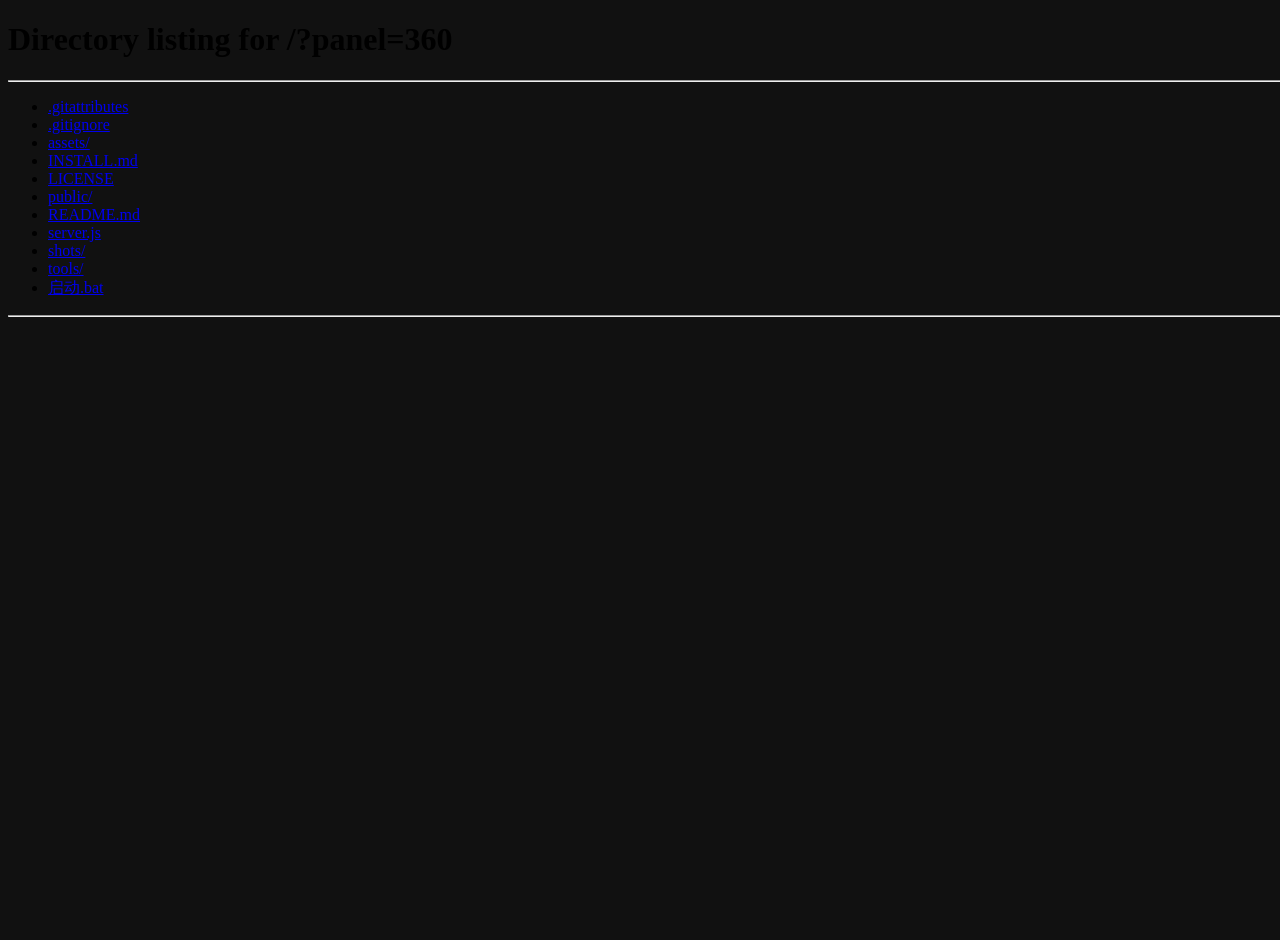
<file: tools/probe.html>
<!DOCTYPE html>
<html lang="zh-CN">
<head>
<meta charset="UTF-8">
<title>probe</title>
<style>
  html,body{margin:0;padding:0;background:#111;overflow:hidden;color:#ddd;font:12px/1.5 Consolas,monospace}
  iframe{width:1560px;height:940px;border:0;display:block}
  #res{position:fixed;left:-9999px;top:0}
</style>
</head>
<body>
<iframe id="f"></iframe>
<pre id="res">PENDING</pre>
<script>
/* 临时探针：在真实页面里模拟"改代码 → 点按钮"，用来
   ① 给需要交互才出现的面板截图；② 用 --dump-dom 把 DOM 度量结果读回来做自动断言。
   用法：?s=compile | diff | ai | aisetup | checks   &p=面板高度
   校验脚本见 tools/verify-ui.js；交稿前会删掉本文件。 */
const QS = new URLSearchParams(location.search);
const S = QS.get('s') || 'diff';
const P = QS.get('p') || '360';

const WRONG = `#include <stdio.h>

int main(void) {
    int a = 10, b = 20;
    printf("C-Learn\\n");
    printf("sum = %d\\n", a + b);
    printf("avg = %.1f\\n", (a + b) / 2.0);   // 小数位数写错了：题目要两位
    return 0;
}`;
const BROKEN = `#include <stdio.h>

int main(void) {
    int a = 10
    double avg = (a + 20) / 2.0;
    printf("avg = %.2f\\n", avg)
    return 0;
}`;

const f = document.getElementById('f');
const out = document.getElementById('res');
let url = '/?panel=' + P + '#ex-hello';
if (S.indexOf('judge') === 0) url = '/?panel=' + P + '#ex-io-sum';
if (S === 'ai' || S === 'aisetup') {
  localStorage.setItem('cls.ai.v1', JSON.stringify({
    provider: 'deepseek', baseURL: 'https://api.deepseek.com/v1',
    apiKey: S === 'ai' ? 'sk-demo-key-1234567890' : '', model: 'deepseek-chat', enabled: true
  }));
}
if (S === 'lesson') url = '/#' + (QS.get('id') || 'c-pointer');
f.src = url;

const wait = (ms) => new Promise(r => setTimeout(r, ms));

function box(el) {
  if (!el) return null;
  const r = el.getBoundingClientRect();
  return { w: Math.round(r.width), h: Math.round(r.height), x: Math.round(r.x), y: Math.round(r.y) };
}

async function run() {
  const d = f.contentDocument, w = f.contentWindow;
  await wait(700);

  if (S === 'lesson') {
    const sc = Number(QS.get('scroll') || 0);
    if (sc) d.getElementById('lessonBody').scrollTop = sc;
    await wait(200);
    out.textContent = 'RESULT=' + JSON.stringify({
      defcard: !!d.querySelector('.defcard'),
      defcardH: box(d.querySelector('.defcard')),
      tocItems: d.querySelectorAll('.toc-i').length,
      h2Numbered: d.querySelectorAll('.prose h2 .sec-n').length,
      firstH2: (d.querySelector('.prose h2') || {}).textContent,
      bodyFs: getComputedStyle(d.querySelector('.prose p')).fontSize,
      titleFs: getComputedStyle(d.querySelector('.lesson-title')).fontSize,
      plainFs: getComputedStyle(d.querySelector('.defcard-plain')).fontSize,
      panelScrollW: d.getElementById('lessonBody').scrollWidth,
      panelClientW: d.getElementById('lessonBody').clientWidth,
      overflowX: d.getElementById('lessonBody').scrollWidth - d.getElementById('lessonBody').clientWidth,
      tableWraps: d.querySelectorAll('.table-wrap').length,
      tableBox: box(d.querySelector('.table-wrap'))
    });
    return;
  }

  if (S === 'aisetup' || S === 'ai') {
    d.querySelector('.ptab[data-ptab="ai"]').click();
    await wait(300);
    out.textContent = 'RESULT=' + JSON.stringify({
      setupShown: !!d.querySelector('.ai-setup'),
      idleShown: !!d.querySelector('.ai-idle'),
      aiBadge: d.getElementById('aiBadge').textContent,
      settingsStatus: d.getElementById('aiStatus').textContent
    });
    return;
  }

  /* 环境自检页 */
  if (S === 'env') {
    d.querySelector('.act-btn[data-view="env"]').click();
    await wait(2500);                    // 里面有一次真编译，等它跑完
    out.textContent = 'RESULT=' + JSON.stringify({
      rows: d.querySelectorAll('.env-row').length,
      okRows: d.querySelectorAll('.env-row.ok').length,
      badRows: d.querySelectorAll('.env-row.bad').length,
      sum: (d.querySelector('.env-sum') || {}).textContent || '',
      fixCodes: d.querySelectorAll('.env-fix code').length
    });
    return;
  }

  /* 学习路线（进度页） */
  if (S === 'path') {
    d.querySelector('.act-btn[data-view="progress"]').click();
    await wait(300);
    out.textContent = 'RESULT=' + JSON.stringify({
      stages: d.querySelectorAll('.path-stage').length,
      nextText: (d.querySelector('.path-next') || {}).textContent || '',
      chapterBars: d.querySelectorAll('.pg-row').length,
      pathHead: (d.querySelector('.path-head') || {}).textContent || ''
    });
    return;
  }

  /* 草稿历史：改两次代码各跑一次，再打开历史 */
  if (S === 'history') {
    const ta0 = d.getElementById('codeInput');
    ta0.value = WRONG;
    ta0.dispatchEvent(new w.Event('input'));
    await wait(200);
    d.getElementById('btnCompile').click();
    await wait(1600);
    ta0.value = WRONG + '\n// 第二版';
    ta0.dispatchEvent(new w.Event('input'));
    await wait(200);
    d.getElementById('btnCompile').click();
    await wait(1600);
    d.getElementById('btnHistory').click();
    await wait(300);
    out.textContent = 'RESULT=' + JSON.stringify({
      rows: d.querySelectorAll('.hist-row').length,
      firstTime: (d.querySelector('.hist-t') || {}).textContent || '',
      modalShown: !d.getElementById('modalMask').classList.contains('hidden')
    });
    return;
  }

  /* 搜索里的问 AI 入口 */
  if (S === 'searchai') {
    d.querySelector('.act-btn[data-view="search"]').click();
    await wait(200);
    const si = d.getElementById('searchInput');
    si.value = '为什么我的链表打印不出来';
    si.dispatchEvent(new w.Event('input'));
    await wait(800);
    out.textContent = 'RESULT=' + JSON.stringify({
      hasAiBlock: !!d.querySelector('.sr-ai'),
      askLabel: (d.getElementById('srAskAi') || {}).textContent || '',
      results: d.querySelectorAll('.sr-item').length
    });
    return;
  }

  /* 多用例判题：故意只算对第一组 */
  if (S === 'judge' || S === 'judgepass') {
    const ta1 = d.getElementById('codeInput');
    ta1.value = (S === 'judgepass') ? [
      '#include <stdio.h>',
      'int main(void) {',
      '    int a, b;',
      '    if (scanf("%d %d", &a, &b) != 2) return 1;',
      '    printf("a+b = %d\\n", a + b);',
      '    printf("a-b = %d\\n", a - b);',
      '    printf("a*b = %d\\n", a * b);',
      '    printf("a/b = %d\\n", a / b);',
      '    return 0;',
      '}'
    ].join('\n') : [
      '#include <stdio.h>',
      'int main(void) {',
      '    // 只照着题目示例写死，换一组数据就露馅',
      '    printf("a+b = 22\\n");',
      '    printf("a-b = 12\\n");',
      '    printf("a*b = 85\\n");',
      '    printf("a/b = 3\\n");',
      '    return 0;',
      '}'
    ].join('\n');
    ta1.dispatchEvent(new w.Event('input'));
    await wait(250);
    d.getElementById('btnCheck').click();
    await wait(3500);
    out.textContent = 'RESULT=' + JSON.stringify({
      chips: d.querySelectorAll('.case-chip').length,
      okChips: d.querySelectorAll('.case-chip.ok').length,
      badChips: d.querySelectorAll('.case-chip.bad').length,
      sum: (d.querySelector('.case-sum') || {}).textContent || '',
      note: (d.querySelector('.case-note b') || {}).textContent || '',
      verdict: (d.querySelector('.diff-verdict b') || {}).textContent || '',
      structWarn: !!d.querySelector('.struct-warn'),
      activeTab: (d.querySelector('.ptab.active') || {}).textContent || '',
      diffBadge: d.getElementById('diffBadge').textContent,
      tableW: (box(d.querySelector('.dl-table')) || {}).w,
      viewW: (box(d.getElementById('pv-diff')) || {}).w,
      flagBox: box(d.querySelector('.dl-row .dl-flag'))
    });
    return;
  }

  const ta = d.getElementById('codeInput');
  ta.value = (S === 'compile') ? BROKEN : WRONG;
  ta.dispatchEvent(new w.Event('input'));
  await wait(250);

  if (S === 'compile') {
    d.getElementById('btnCompile').click();
    await wait(1800);
    out.textContent = 'RESULT=' + JSON.stringify({
      diagCards: d.querySelectorAll('.diag-item').length,
      banner: (d.querySelector('.diag-banner') || {}).textContent || '',
      firstTitle: (d.querySelector('.diag-title') || {}).textContent || '',
      hasWhy: !!d.querySelector('.diag-why'),
      hasFix: !!d.querySelector('.diag-fix'),
      probBadge: d.getElementById('probBadge').textContent,
      activeTab: (d.querySelector('.ptab.active') || {}).textContent || ''
    });
    return;
  }

  d.getElementById('btnCheck').click();
  await wait(2200);
  const rows = Array.from(d.querySelectorAll('.dl-row'));
  const verdict = d.querySelector('.diff-verdict');
  out.textContent = 'RESULT=' + JSON.stringify({
    rows: rows.length,
    colsPerRow: rows[0] ? rows[0].children.length : 0,
    marked: d.querySelectorAll('.dch').length,
    verdictText: verdict ? verdict.textContent : '',
    verdictBox: box(verdict),
    tableBox: box(d.querySelector('.dl-table')),
    causes: d.querySelectorAll('.diff-causes li').length,
    activeTab: (d.querySelector('.ptab.active') || {}).textContent || '',
    diffBadge: d.getElementById('diffBadge').textContent,
    flagVisible: rows[0] ? box(rows[0].querySelector('.dl-flag')) : null,
    runState: d.getElementById('runState').textContent
  });
}

f.onload = () => { run().catch(e => { out.textContent = 'ERROR=' + e.message; }); };
</script>
</body>
</html>
</file>
